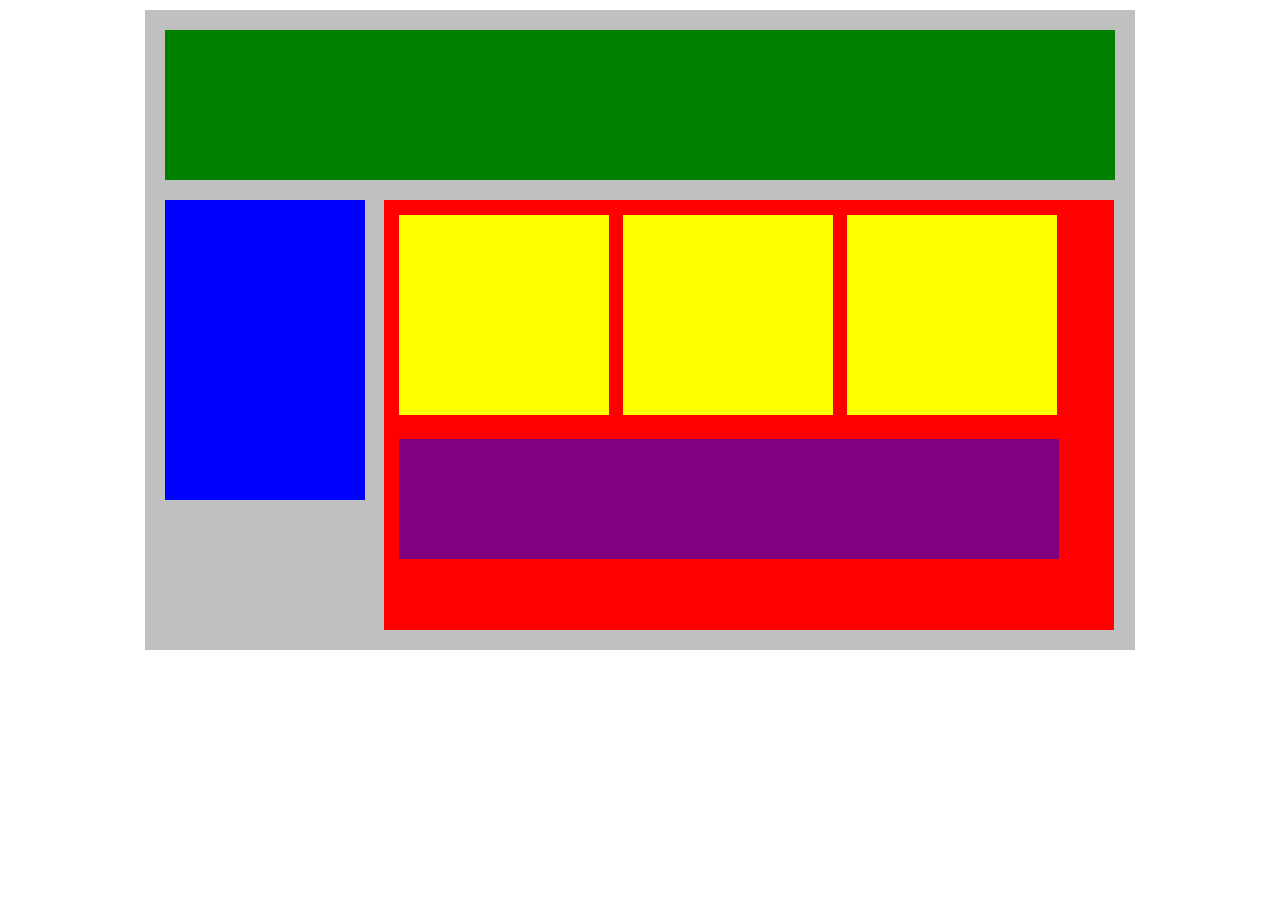
<file: Plotting Our Blocks/Plotting Our Blocks.html>
<!DOCTYPE html>
<html lang="en">
<head>
    <title>Position Practice</title>
    <link rel="stylesheet" type="text/css" href="Plotting Our Blocks.css">
</head>
<body>
    <div class="container">
        <div class="top-nav"></div>
        <div class="side-nav"></div>
        <div class="main">
            <div class="sub-content"></div>
            <div class="sub-content"></div>
            <div class="sub-content"></div>
            <div id="advertisement"></div>
        </div>
    </div>
</body>
</html>
</file>
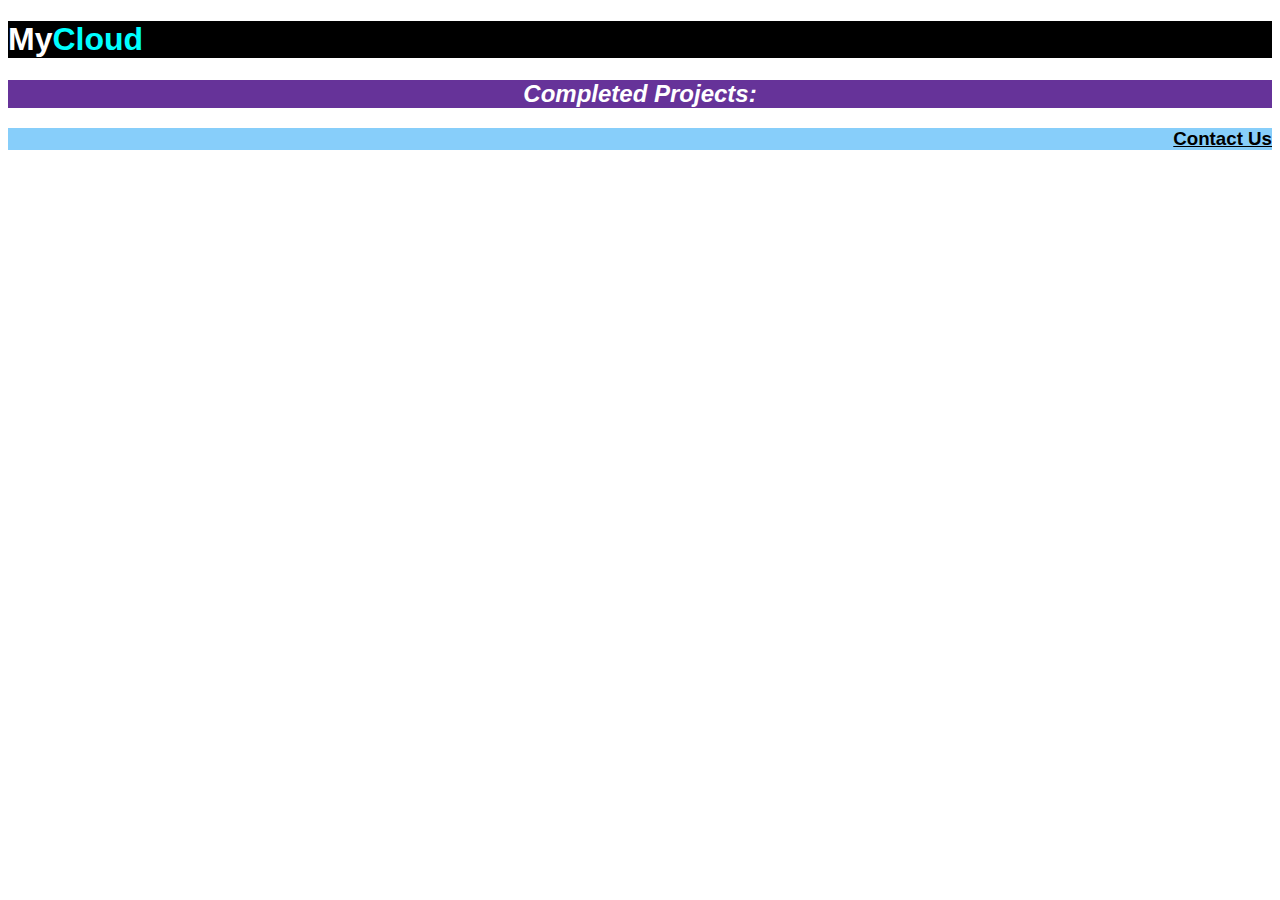
<file: Styling/Styling.html>
<!DOCTYPE html>
<html lang="en">
<head>
    <meta charset="UTF-8">
    <meta http-equiv="X-UA-Compatible" content="IE=edge">
    <meta name="viewport" content="width=device-width, initial-scale=1.0">
    <title>Styling</title>
    <link rel="stylesheet" href="Styling.css">
</head>
<body>
    <h1>My<span>Cloud</span></h1>
    <h2>Completed Projects:</h2>
    <h3>Contact Us</h3>
</body>
</html>
</file>
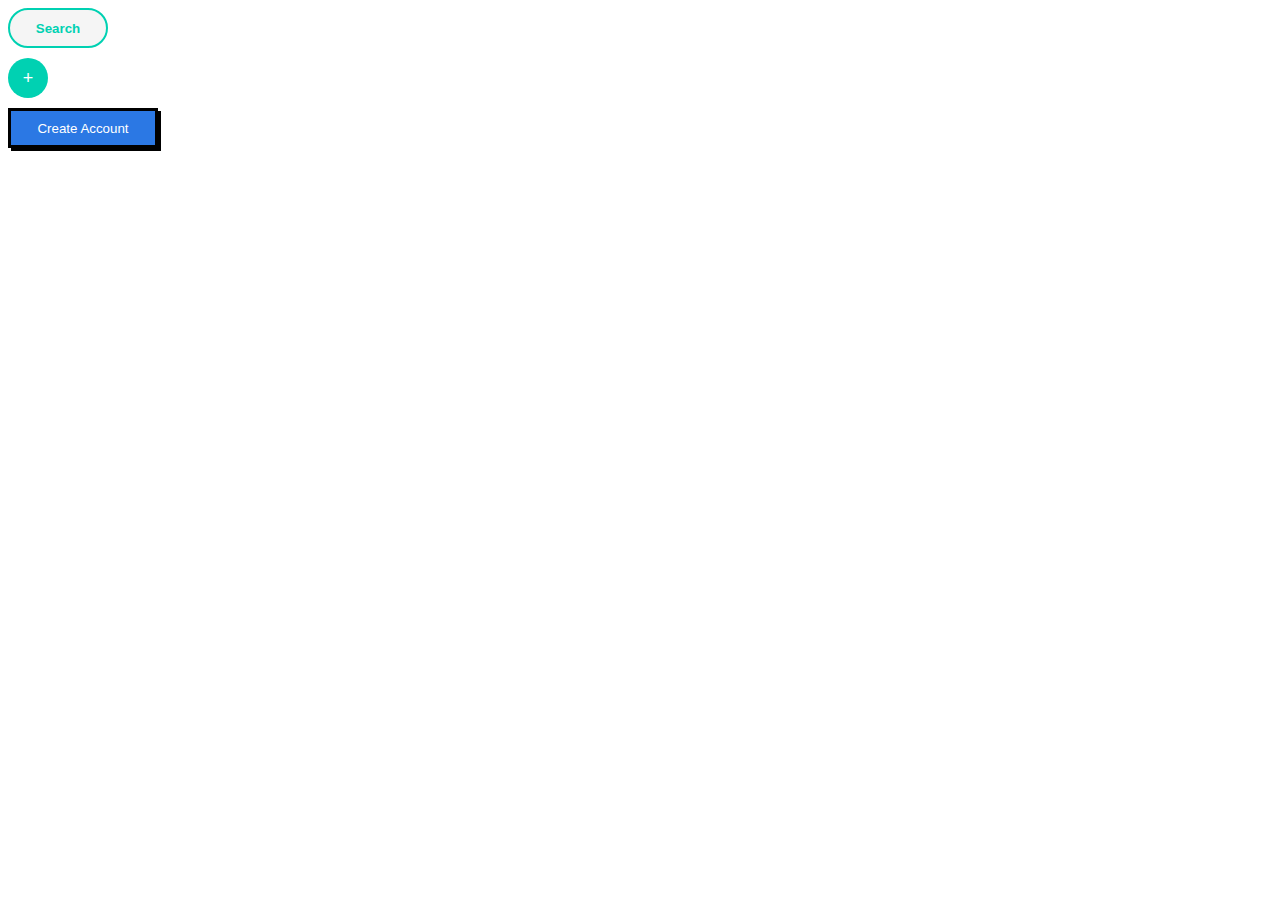
<file: Practice/Button Up/ButtonUp.html>
<!DOCTYPE html>
<html lang="en">
<head>
    <meta charset="UTF-8">
    <meta http-equiv="X-UA-Compatible" content="IE=edge">
    <meta name="viewport" content="width=device-width, initial-scale=1.0">
    <title>Button Up</title>
    <link rel="stylesheet" href="buttonup.css">
</head>
<body>
    <button class="search">Search</button>
    <button class="add">+</button>
    <button class="create">Create Account</button>
</body>
</html>
</file>
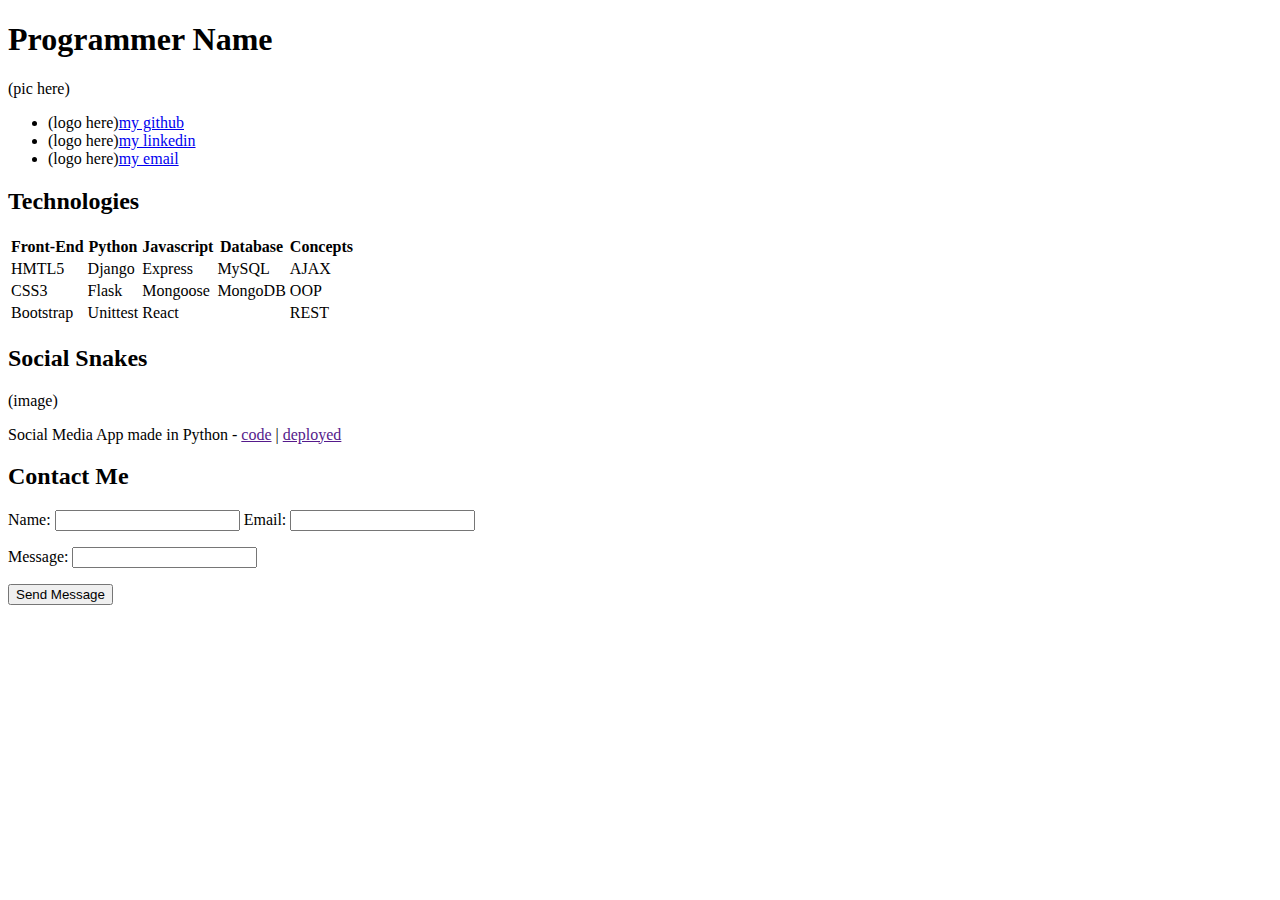
<file: Practice/Portfolio Content/PortfolioContent.html>
<!DOCTYPE html>
<html lang="en">
<head>
    <meta charset="UTF-8">
    <meta http-equiv="X-UA-Compatible" content="IE=edge">
    <meta name="viewport" content="width=device-width, initial-scale=1.0">
    <title>Portfolio</title>
</head>
<body>
    <h1>Programmer Name</h1>
    <p>(pic here)</p>
    <div>
        <ul>
            <li>(logo here)<a href="https://github.com/">my github</a></li>
            <li>(logo here)<a href="https://www.linkedin.com/">my linkedin</a></li>
            <li>(logo here)<a href="https://accounts.google.com/AccountChooser/signinchooser?flowName=GlifWebSignIn&flowEntry=AccountChooser">my email</a></li>
        </ul>
    </div>
    <table>
        <h2>Technologies</h2>
        <tr>
            <th>Front-End</th>
            <th>Python</th>
            <th>Javascript</th>
            <th>Database</th>
            <th>Concepts</th>
        </tr>
        <tr>
            <td>HMTL5</td>
            <td>Django</td>
            <td>Express</td>
            <td>MySQL</td>
            <td>AJAX</td>
        </tr>
        <tr>
            <td>CSS3</td>
            <td>Flask</td>
            <td>Mongoose</td>
            <td>MongoDB</td>
            <td>OOP</td>
        </tr>
        <tr>
            <td>Bootstrap</td>
            <td>Unittest</td>
            <td>React</td>
            <td></td>
            <td>REST</td>
        </tr>
    </table>
    <div>
        <h2>Social Snakes</h2>
        <p>(image)</p>
        <P>Social Media App made in Python - <a href="">code</a> | <a href="">deployed</a></P>
    </div>
    <div>
        <h2>Contact Me</h2>
        <P>Name: <input type="text"> Email: <input type="email"></P>
        <p>Message: <input type="text"></p>
        <input type="submit" value="Send Message">
    </div>
</body>
</html>
</file>
<file: Plotting Our Blocks/Plotting Our Blocks.css>
.container{
    width: 950px;
    background-color: silver;
    margin: 10px auto;
    padding: 20px;
}
.top-nav {
    height: 150px;
    background-color: green;
    margin-bottom: 20px;
}
.side-nav {
    display: inline-block;
    vertical-align: top;
    height: 300px;
    width: 200px;
    background-color: blue;
    margin-right: 15px;
}
.main {
    display: inline-block;
    vertical-align: top;
    height: 400px;
    width: 700px;
    padding: 15px;
    background-color: red;
}
.sub-content {
    display: inline-block;
    height: 200px;
    width: 210px;
    background-color: yellow;
    margin-right: 10px;
    margin-bottom: 20px;
}
#advertisement {
    height: 120px;
    width: 660px;
    background-color: purple;
}
</file>
<file: Styling/Styling.css>
* {
    font-family: Arial, Helvetica, sans-serif;
}
h1 {
    color: white;
    background-color: black;
}
h1 span {
    color: cyan;
}
h2 {
    color: white;
    background-color: rebeccapurple;
    text-align: center;
    font-style: italic;
}
h3 {
    color: black;
    background-color: lightskyblue;
    text-align: right;
    text-decoration: underline;
}
</file>
<file: Practice/Button Up/buttonup.css>
.search, .add, .create {
    display: block;
    margin-bottom: 10px;
    height: 40px;
}

.search {
    font-weight: 900;
    width: 100px;
    border: 2px solid #00D1B2;
    background-color: #f5f5f5;
    color: #00D1B2;
    border-radius: 20px;
}

.add {
    font-size: large;
    width: 40px;
    color: white;
    border: #00D1B2;
    background-color: #00D1B2;
    border-radius: 50%;
}

.create{
    width: 150px;
    color: white;
    background-color: #2B78E4;
    border: 3px solid black;
    box-shadow: 3px 3px black;
}
</file>
